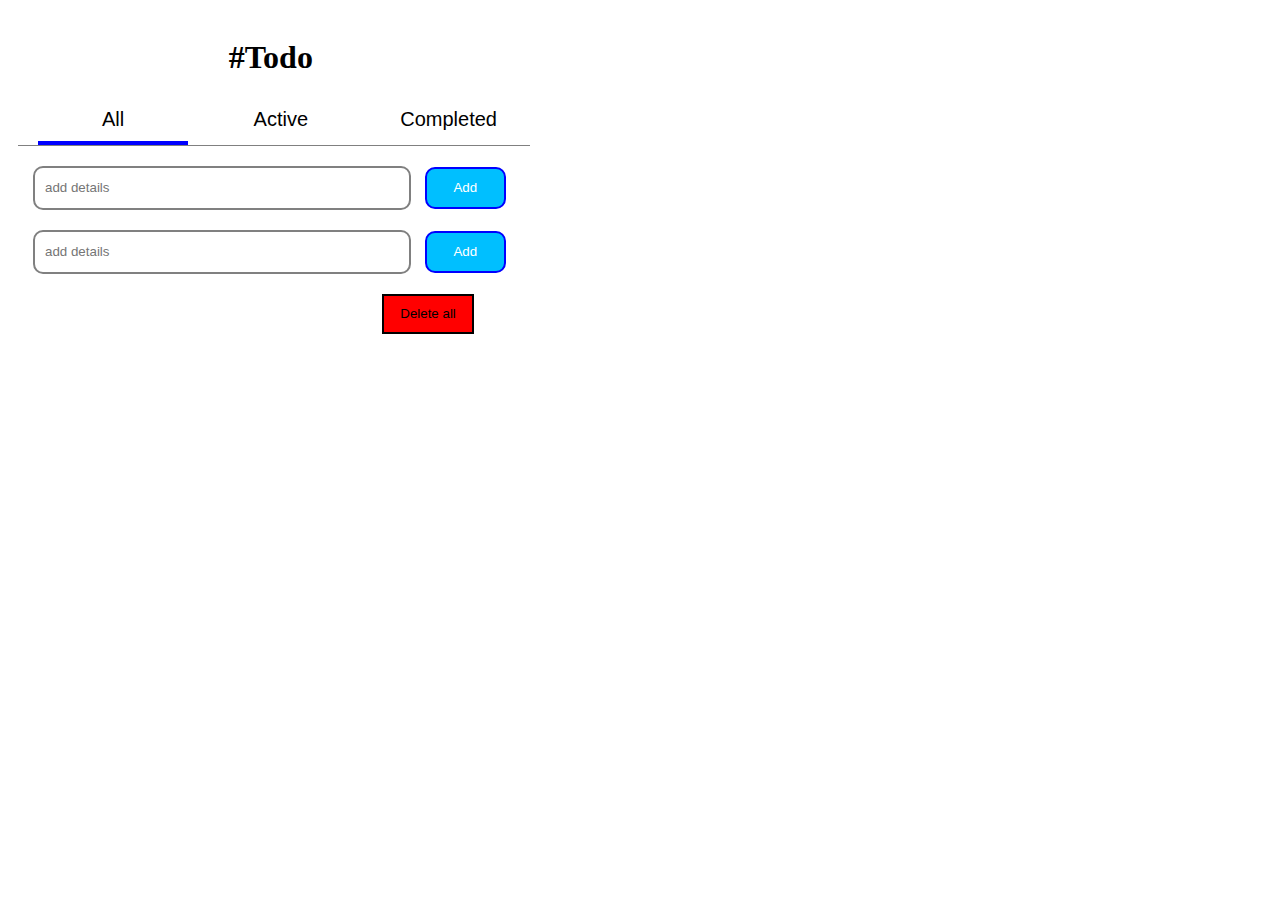
<file: Bai3/index.html>
<!DOCTYPE html>
<html lang="en">
<head>
    <meta charset="UTF-8">
    <meta name="viewport" content="width=device-width, initial-scale=1.0">
    <title>Document</title>
    <link rel="stylesheet" href="style.css">
</head>
<body>
    <div class="container">
        <div class="todo">
            <h1>#Todo</h1>
        </div>
        <div class="threeButton">
            <button class="boxButton all" id="all">All</button>
            <button class="boxButton active" id="active">Active</button>
            <button class="boxButton completed" id="completed">Completed</button>
        </div>
        <hr class="hr">


        <div id="allAdd" class="allAdd">
            <div>
                <input type="text" class="input" placeholder="add details" id="add" value="">
                <button class="searchButton" id="button">Add</button>
            </div>
            <div id="list"></div>
        </div>


        <div id="activeAll" class="activeAll">
            <div>
                <input type="text" class="input" placeholder="add details" id="add" value="">
                <button class="searchButton" id="button">Add</button>
            </div>
            <div id="listActive"></div>

        </div>

        
        <div id="completedDele" class="completedDele">
            <div id="listDele"></div>
            <div class="boxDeleteAll">
                <button id="deleteAll" class="deleteAll">Delete all</button>
            </div>
        </div>
    </div>
 
    <script src="script.js"></script>
</body>
</html>
</file>
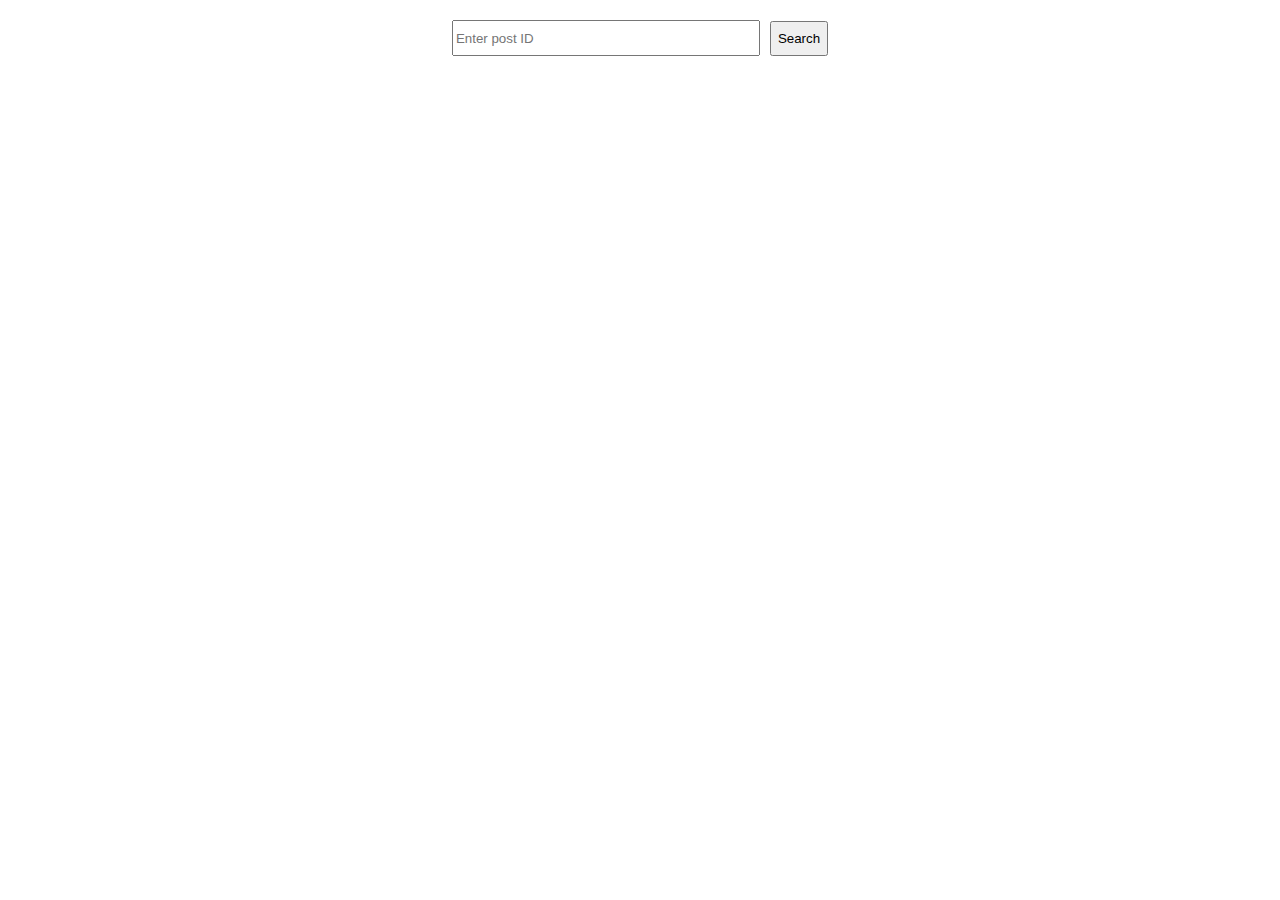
<file: Bai1/chiTietPosts.html>
<!DOCTYPE html>
<html lang="en">
<head>
    <meta charset="UTF-8">
    <meta name="viewport" content="width=device-width, initial-scale=1.0">
    <title>Document</title>
    <style>
        .container {
            display: flex;
            align-items: center;
            justify-content: center;
            margin-top: 20px;
        }
        .keyword {
            width: 300px;
            height: 30px;
            margin-right: 10px;
        }
        .button {
            height: 35px;
        }
        .post-container {
            margin-top: 20px;
            border: 1px solid #ccc;
            padding: 10px;
            max-width: 500px;
        }
        .list{
            display: flex;
            align-items: center;
            justify-content: center;
        }
    </style>
</head>
<body>
    <div class="container">
        <input type="text" id="keyword" class="keyword" placeholder="Enter post ID">
        <button id="button" class="button">Search</button>
    </div>
    <div id="list" class="list"></div>
    
    <script src="users.js"></script>
    <script src="posts.js"></script>
    <script>
        const $keyword = document.getElementById('keyword');
        const $button = document.getElementById('button');

        function render(users, posts) {
            const value = Number($keyword.value);
            let string = "";

            for (let i = 0; i < posts.length; i++) {
                if (posts[i].id === value) {
                    string += `
                    <div class="post-container">
                        <p><strong>ID:</strong> ${posts[i].id}</p>
                        <p><strong>Title:</strong> ${posts[i].title}</p>
                        <p><strong>Content:</strong> ${posts[i].content}</p>
                        <p><strong>Image:</strong> ${posts[i].image}</p>
                        <p><strong>Created At:</strong> ${posts[i].created_at}</p>
                        <p><strong>Updated At:</strong> ${posts[i].updated_at}</p>
                        <div id="ID-${posts[i].id}"></div>
                    </div>
                    `;
                }
            }
            document.getElementById("list").innerHTML = string;

            for (let i = 0; i < posts.length; i++) {
                if (posts[i].id === value) {
                    const postUser = users.filter(user => user.id === posts[i].user_id);
                    let userHTML = "";
                    for (let j = 0; j < postUser.length; j++) {
                        userHTML += `<p><strong>User:</strong> ${postUser[j].first_name} ${postUser[j].last_name}</p>`;
                    }
                    document.getElementById(`ID-${posts[i].id}`).innerHTML = userHTML;
                }
            }
        }

        $button.onclick = function() {
            render(users, posts);
        }
    </script>
</body>
</html>
</file>
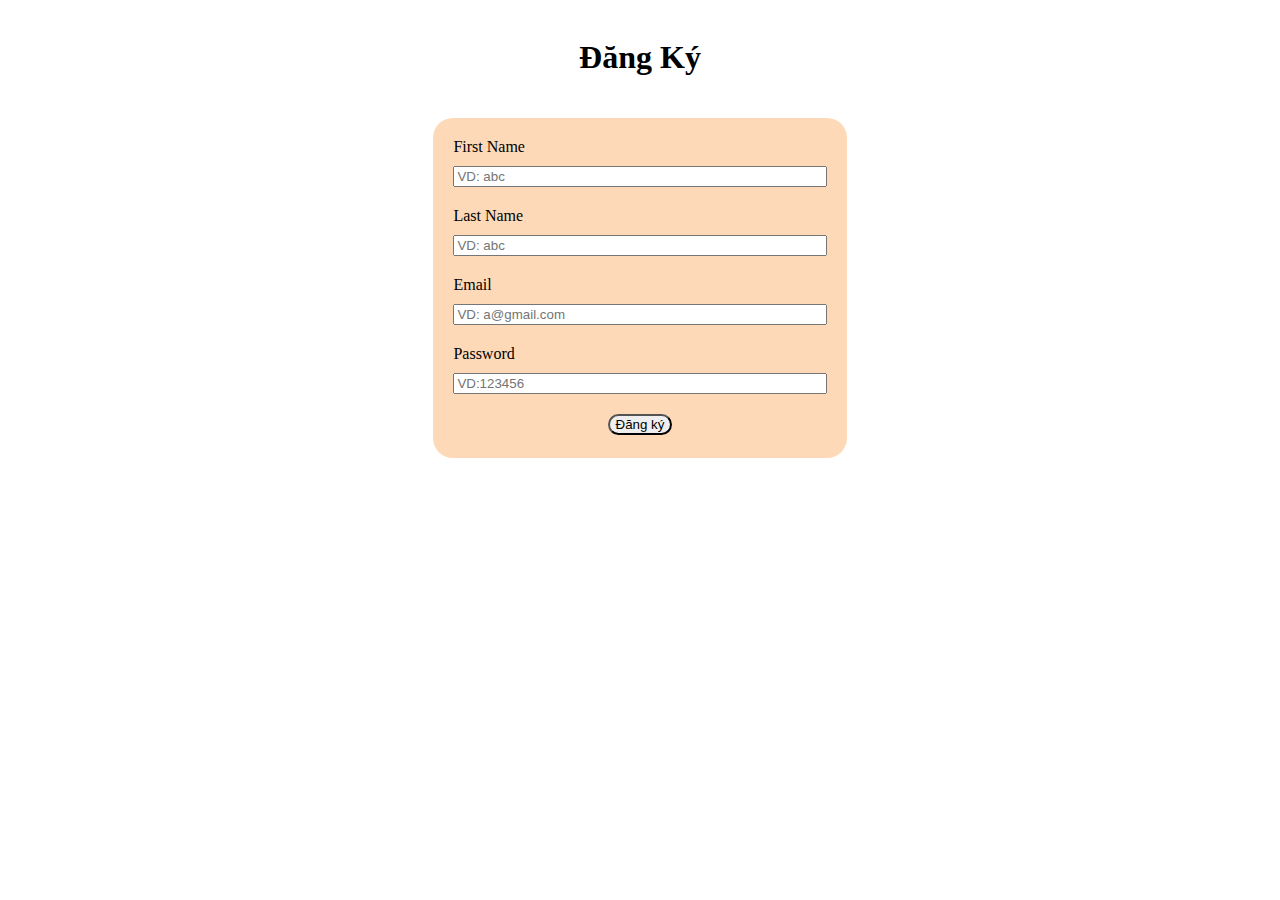
<file: Bai1/dangKy.html>
<!DOCTYPE html>
<html lang="en">
  <head>
    <meta charset="UTF-8" />
    <meta name="viewport" content="width=device-width, initial-scale=1.0" />
    <title>Đăng Ký</title>
    <link rel="stylesheet" href="style.css" />
  </head>
  <body>
    <div class="container">
      <h1>Đăng Ký</h1>
      <div class="information">
        <div class="box">
          <label class="menu">First Name</label>
          <input
            type="text"
            id="firstName"
            class="input"
            placeholder="VD: abc"
            value=""
          />
        </div>
        <div class="box">
          <label class="menu">Last Name</label>
          <input
            type="text"
            id="lastName"
            class="input"
            placeholder="VD: abc"
            value=""
          />
        </div>
        <div class="box">
          <label class="menu">Email</label>
          <input
            type="text"
            id="email"
            class="input"
            placeholder="VD: a@gmail.com"
            value=""
          />
        </div>
        <div class="box">
          <label class="menu">Password</label>
          <input
            type="password"
            id="password"
            class="input"
            placeholder="VD:123456"
            value=""
          />
        </div>
        <div class="dangNhap">
          <button class="button" id="dangKy">Đăng ký</button>
        </div>
      </div>
    </div>

    <script src="users.js"></script>
    <script>
      const $firstName = document.getElementById("firstName");
      const $lastName = document.getElementById("lastName");
      const $email = document.getElementById("email");
      const $password = document.getElementById("password");
      const $dangKy = document.getElementById("dangKy");

      $dangKy.onclick = function () {
        let users = JSON.parse(localStorage.getItem("users")) || [];
        let bool = false;
        for (let i = 0; i < users.length; i++) {
          if (users[i].email === $email.value) {
            bool = true;
            break;
          }
        }

        if (
          $firstName.value == "" ||
          $lastName.value == "" ||
          $email.value == "" ||
          $password.value == ""
        ) {
          alert("Nhập đầy đủ thông tin");
        } else {
          if (bool == true) {
            alert("Email đã tồn tại");
          } else {
            let newUser = {
              id: users.length + 1,
              first_name: $firstName.value,
              last_name: $lastName.value,
              email: $email.value,
              password: $password.value,
            };
            users.push(newUser);
            localStorage.setItem("users", JSON.stringify(users));
            window.location.href = "dangNhap.html";
          }
        }
      };
    </script>
  </body>
</html>
</file>
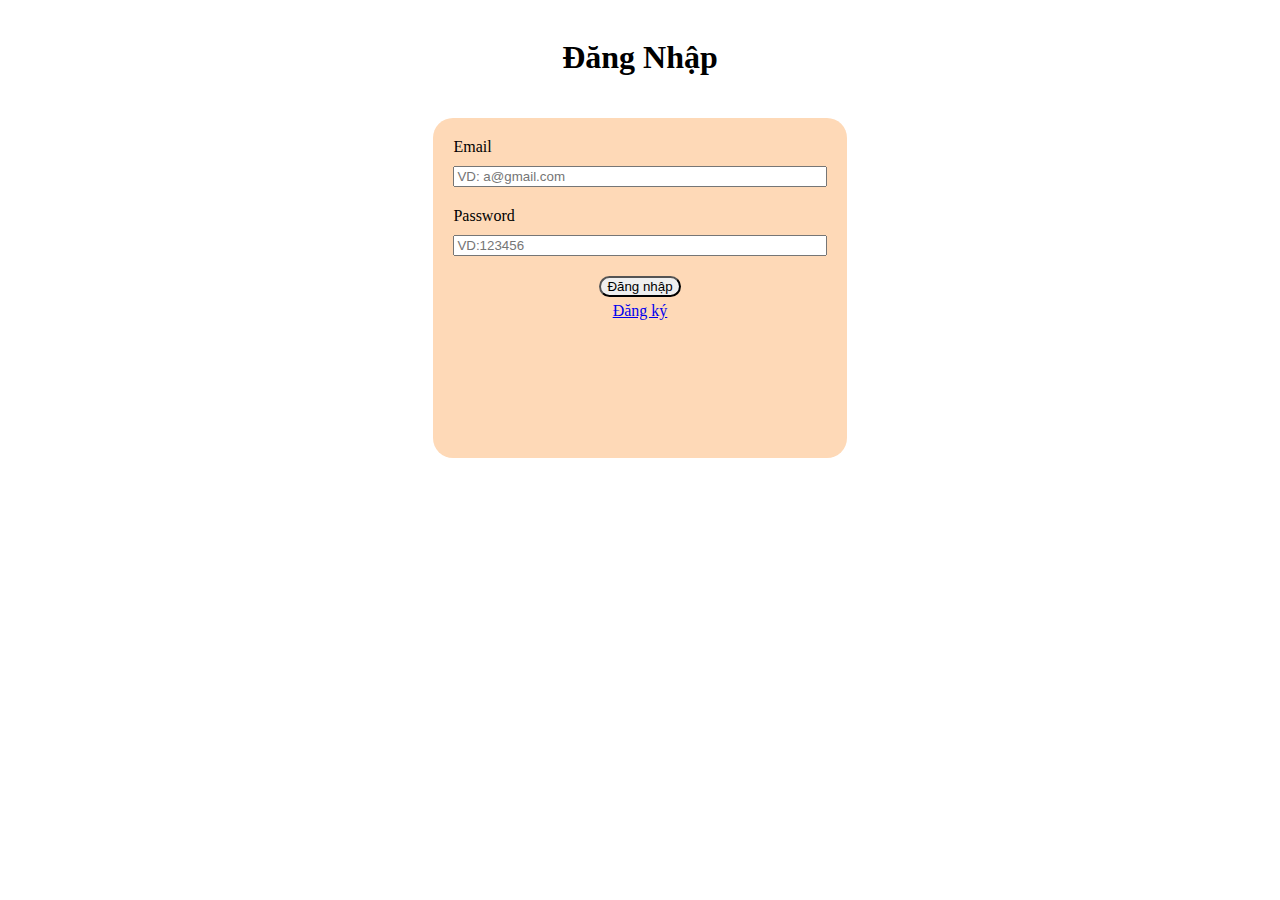
<file: Bai1/dangNhap.html>
<!DOCTYPE html>
<html lang="en">
  <head>
    <meta charset="UTF-8" />
    <meta name="viewport" content="width=device-width, initial-scale=1.0" />
    <title>Đăng Nhập</title>
    <link rel="stylesheet" href="style.css" />
  </head>
  <body>
    <div class="container">
      <h1>Đăng Nhập</h1>
      <div class="information">
        <div class="box">
          <label class="menu">Email</label>
          <input
            type="text"
            id="loginEmail"
            class="input"
            placeholder="VD: a@gmail.com"
            value=""
          />
        </div>
        <div class="box">
          <label class="menu">Password</label>
          <input
            type="password"
            id="loginPassword"
            class="input"
            placeholder="VD:123456"
            value=""
          />
        </div>
        <div class="dangNhap">
          <button class="button" id="dangNhap">Đăng nhập</button>
        </div>
        <div class="dangKy">
          <a href="dangKy.html">Đăng ký</a>
        </div>
      </div>
      <div id="list"></div>
    </div>

    <script src="users.js"></script>
    <script>
      const $loginEmail = document.getElementById("loginEmail");
      const $loginPassword = document.getElementById("loginPassword");
      const $dangNhap = document.getElementById("dangNhap");

      $dangNhap.onclick = function () {
        let users = JSON.parse(localStorage.getItem("users")) || [];
        let email = $loginEmail.value;
        let password = $loginPassword.value;

        if (email === "" || password === "") {
          alert("Hãy nhập đầy đủ thông tin");
        } else {
          let user = users.find(
            (u) => u.email === email && u.password === password
          );
          if (user) {
            localStorage.setItem("currentUser", JSON.stringify(user));
          } else {
            alert("Thông tin tài khoản không chính xác");
          }
        }
        window.location.href = "trangChu.html";
      };
    </script>
  </body>
</html>
</file>
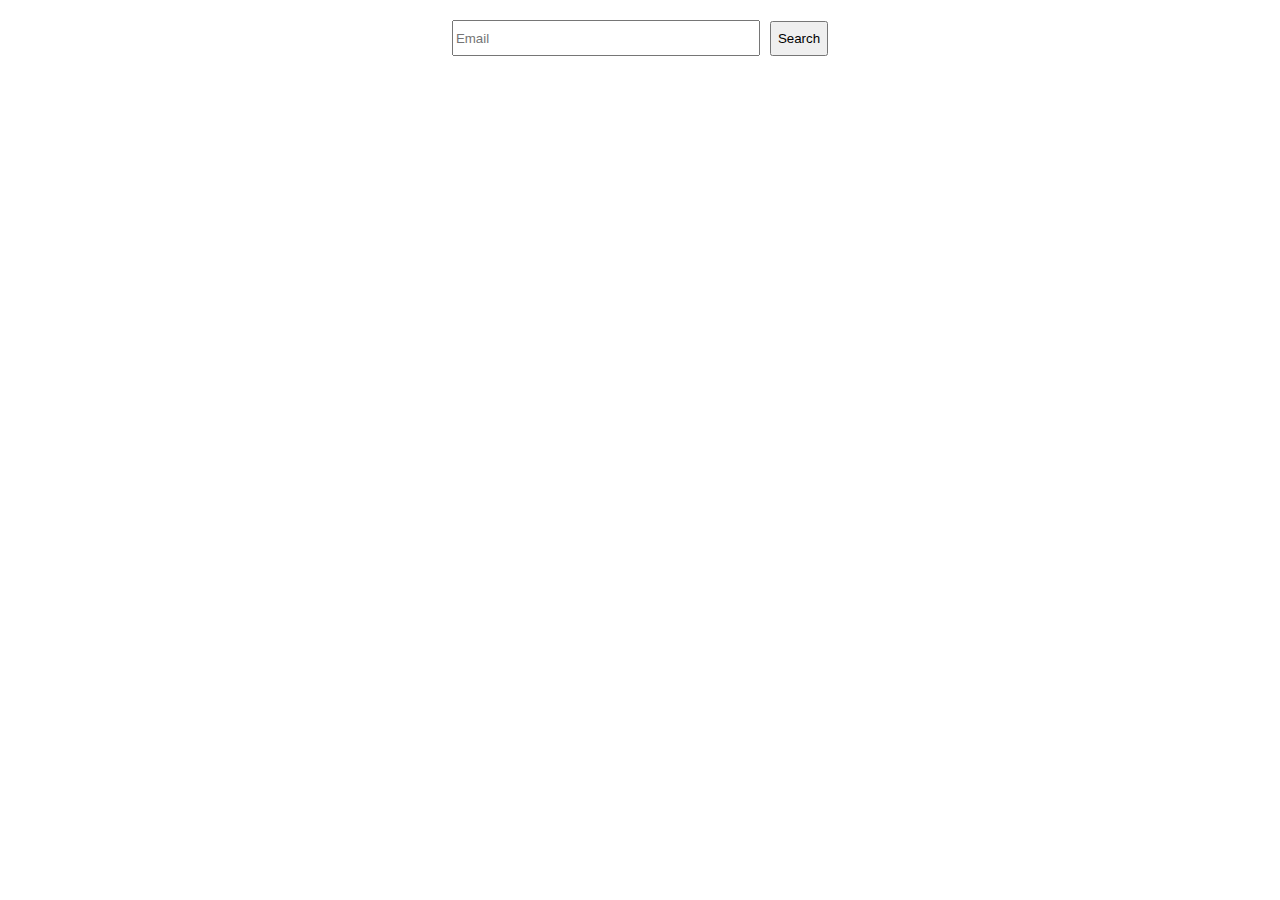
<file: Bai1/searchPost.html>
<!DOCTYPE html>
<html lang="en">
  <head>
    <meta charset="UTF-8" />
    <meta name="viewport" content="width=device-width, initial-scale=1.0" />
    <title>Document</title>
    <style>
      .container {
        display: flex;
        align-items: center;
        justify-content: center;
        margin-top: 20px;
      }
      .keyword {
        width: 300px;
        height: 30px;
        margin-right: 10px;
      }
      .button {
        height: 35px;
      }
      .list {
        display: flex;
        align-items: center;
        justify-content: center;
      }
      .firstlast {
        margin-top: 20px;
      }
      .post {
        margin-top: 10px;
        border: 1px solid #ccc;
        padding: 10px;
      }
    </style>
  </head>
  <body>
    <div class="container">
      <input type="text" id="keyword" class="keyword" placeholder="Email" />
      <button id="button" class="button">Search</button>
    </div>
    <div id="list" class="list"></div>

    <script src="users.js"></script>
    <script src="posts.js"></script>
    <script>
      const $keyword = document.getElementById("keyword");
      const $button = document.getElementById("button");
      const $list = document.getElementById("list");

      function render(users, posts) {
        const value = $keyword.value;
        let string = "";
        for (let i = 0; i < users.length; i++) {
          if (users[i].email == value) {
            string += `
                <div class="firstlast">
                    <h2>${users[i].first_name} ${users[i].last_name}</h2>
                    <div class="posts" id="posts-${users[i].id}"></div>
                </div>
                `;
          }
        }
        $list.innerHTML = string;

        for (let i = 0; i < users.length; i++) {
          if (users[i].email == value) {
            let userPosts = posts.filter((post) => post.user_id == users[i].id);
            let postsHtml = "";
            for (let j = 0; j < userPosts.length; j++) {
              postsHtml += `
                    <div class="post">
                        <p>ID: ${userPosts[j].id}</p>
                        <p>Title: ${userPosts[j].title}</p>
                        <p>Content: ${userPosts[j].content}</p>
                        <p>Created At: ${userPosts[j].created_at}</p>
                        <p>Updated_at: ${userPosts[j].updated_at}</p>
                        
                    </div>
                    `;
            }
            document.getElementById(`posts-${users[i].id}`).innerHTML = postsHtml;
          }
        }
      }

      $button.onclick = function () {
        render(users, posts);
      };
    </script>
  </body>
</html>
</file>
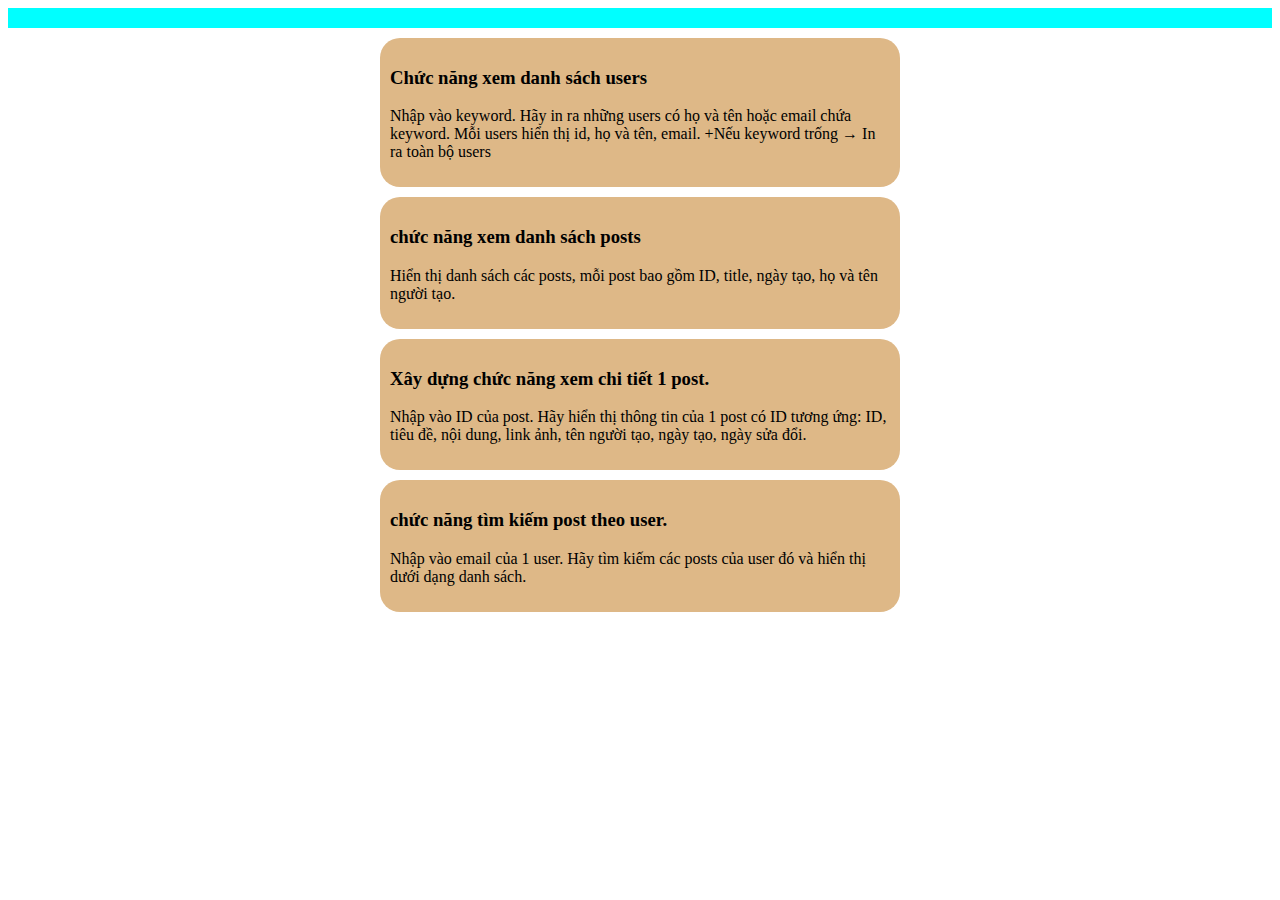
<file: Bai1/trangChu.html>
<!DOCTYPE html>
<html lang="en">
  <head>
    <meta charset="UTF-8" />
    <meta name="viewport" content="width=device-width, initial-scale=1.0" />
    <title>Trang Chủ</title>
    <style>
      .hello {
        display: flex;
        background-color: aqua;
        padding: 10px;
      }
      .noidung {
        display: flex;
        flex-direction: column;
        align-items: center;
      }
      .box {
        background-color: burlywood;
        width: 500px;
        border-radius: 20px;
        padding: 10px;
        margin-top: 10px;
      }
    </style>
  </head>
  <body>
    <div id="hello" class="hello"></div>
    <div class="noidung">
      <div class="box" onclick="danhSachUsers()">
        <h3>Chức năng xem danh sách users</h3>
        <p>
          Nhập vào keyword. Hãy in ra những users có họ và tên hoặc email chứa
          keyword. Mỗi users hiển thị id, họ và tên, email. +Nếu keyword trống →
          In ra toàn bộ users
        </p>
      </div>

      <div class="box" onclick="danhSachPosts()">
        <h3>chức năng xem danh sách posts</h3>
        <p>
          Hiển thị danh sách các posts, mỗi post bao gồm ID, title, ngày tạo, họ
          và tên người tạo.
        </p>
      </div>

      <div class="box" onclick="chiTietPosts()">
        <h3>Xây dựng chức năng xem chi tiết 1 post.</h3>
        <p>
          Nhập vào ID của post. Hãy hiển thị thông tin của 1 post có ID tương
          ứng: ID, tiêu đề, nội dung, link ảnh, tên người tạo, ngày tạo, ngày
          sửa đổi.
        </p>
      </div>

      <div class="box" onclick="searchPost()">
        <h3>chức năng tìm kiếm post theo user.</h3>
        <p>
          Nhập vào email của 1 user. Hãy tìm kiếm các posts của user đó và hiển
          thị dưới dạng danh sách.
        </p>
      </div>
    </div>

    <script>
      let currentUser = JSON.parse(localStorage.getItem("currentUser"));

      if (currentUser) {
        let greeting = `
                <h3>Xin chào, </h3>
                <h3>${currentUser.first_name + " " + currentUser.last_name}</h3>
            `;
        document.getElementById("hello").innerHTML = greeting;
      }
      function danhSachUsers() {
        window.location.href = "danhSachUsers.html";
      }
      function danhSachPosts(){
        window.location.href = "danhSachPosts.html";
      }
      function chiTietPosts(){
        window.location.href = "chiTietPosts.html";
      }
      function searchPost(){
        window.location.href = "searchPost.html";

      }
    </script>
  </body>
</html>
</file>
<file: Bai3/style.css>
.container {
  width: 40%;
  padding: 10px;
}

.todo {
  text-align: center;
}

.threeButton {
  display: flex;
  justify-content: space-between;

  margin-left: 20px;
}

.boxButton {
  font-size: 20px;
  background-color: white;
  border: white;
  width: 30%;
  text-align: center;
  width: 150px;
  padding: 10px;
}

.hr {
  border: 0;
  height: 1px;
  background-color: gray;
  width: 40%;
  position: absolute;
  top: 137px;
}

.input {
  width: 70%;
  height: 20px;
  margin-left: 15px;
  margin-top: 20px;
  padding: 10px;
  border-radius: 10px;
  border: 2px solid gray;
}

.searchButton {
  width: 16%;
  margin-left: 10px;
  height: 42px;
  background-color: deepskyblue;
  color: white;
  border: 2px solid blue;
  border-radius: 10px;
}

.task {
  display: flex;
  margin-top: 10px;
  margin-left: 12px;
}

.inputTask {
  width: 25px;
  height: 25px;
}

.contectTask {
  font-size: 25px;
  margin-left: 10px;
}

.all {
  border-bottom: 5px solid blue;
}
.active {
  border-bottom: 5px solid white;
}
.completed {
  border-bottom: 5px solid white;
}
.boxDeleteAll{
    margin-top: 20px;
    display: flex;
    margin-right: 50px;
}
.deleteAll{
    background-color: red;
    border: 2px solid black;
    width: 20%;
    height: 40px;
    margin-left: auto;
}
</file>
<file: Bai1/style.css>
.container{
    padding: 10px;
    display: flex;
    justify-content: center;
    flex-direction: column;
    align-items: center;
}
.information{
    background-color:  #FED9B7;
    margin-top: 20px;
    padding: 20px;
    width: 30%;
    height: 300px;
    border-radius: 20px;

}
.box{
    display: flex;
    flex-direction: column;
    margin-bottom: 20px;
}
.input{
    margin-top: 10px;
}
.dangNhap{
    text-align: center;

}
.button{
    border-radius: 20px;
}
.dangKy{
    margin-top: 5px;
    text-align: center;
}
</file>
